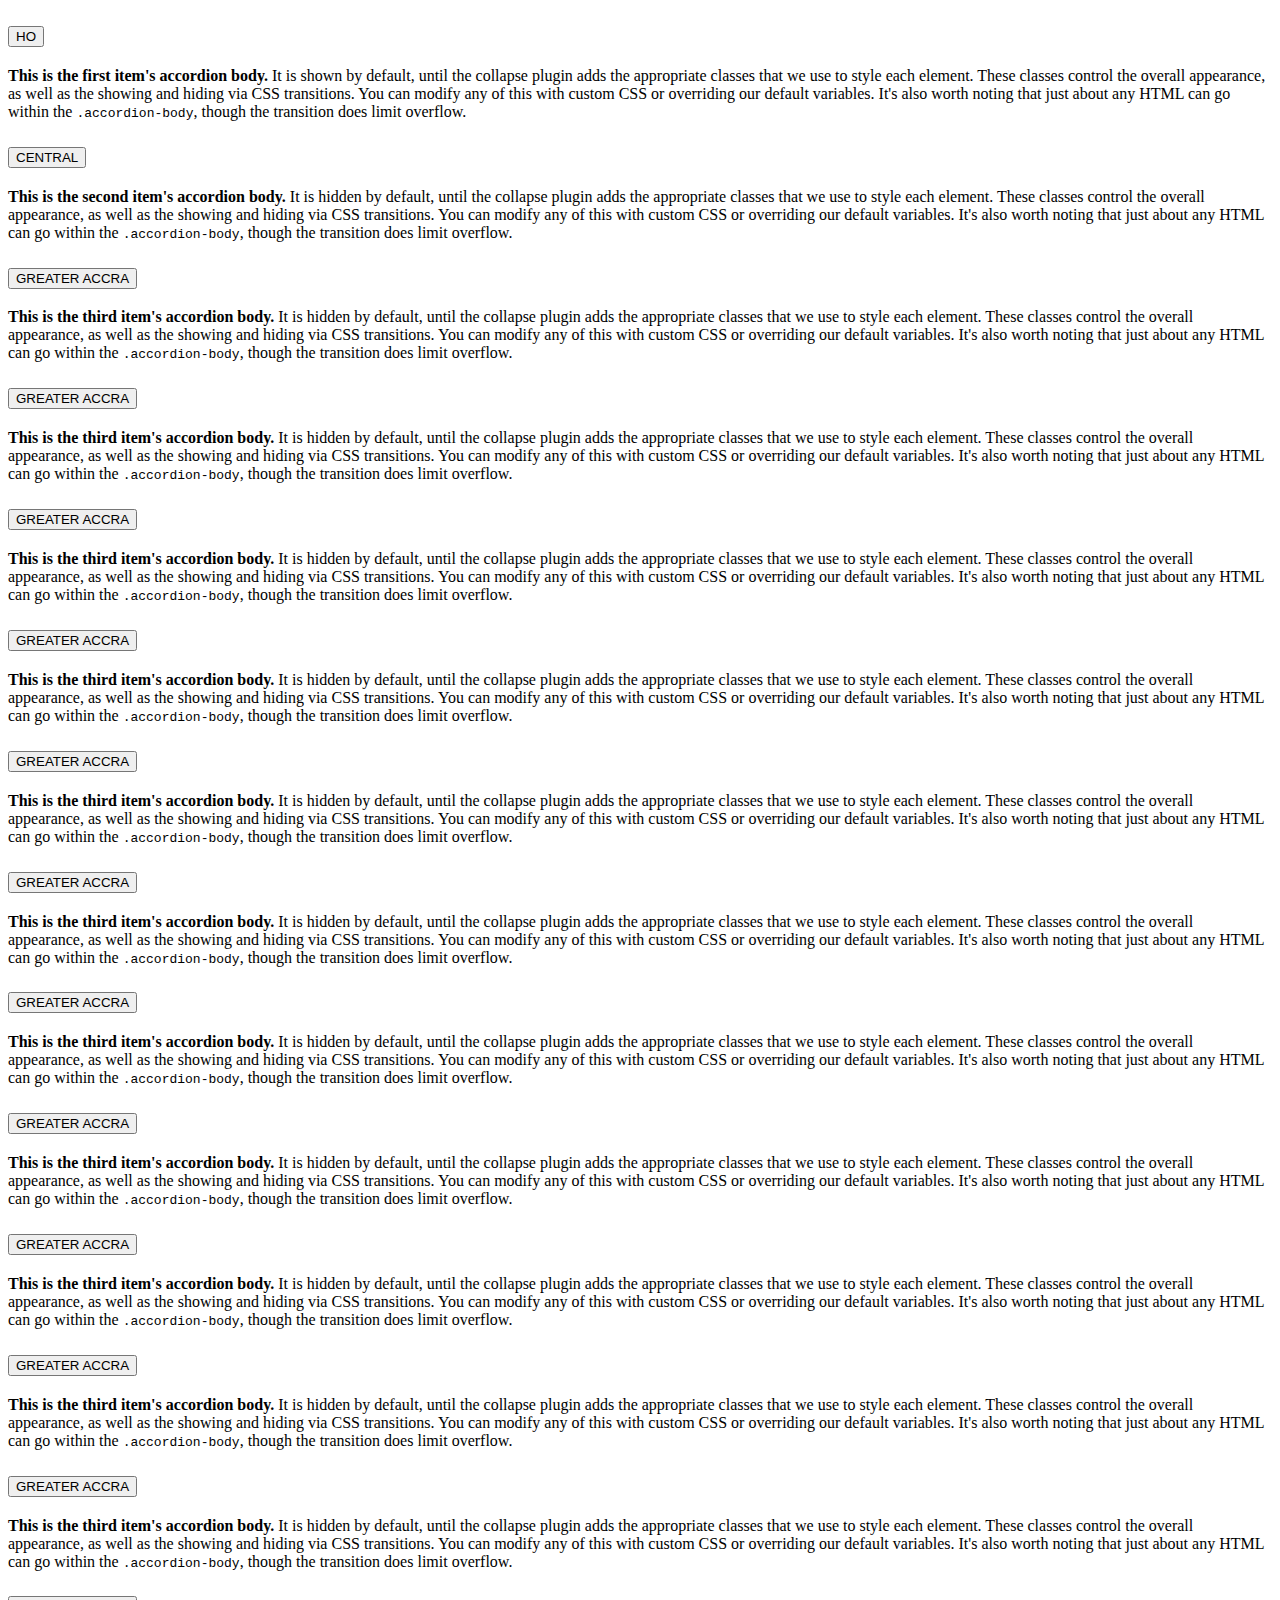
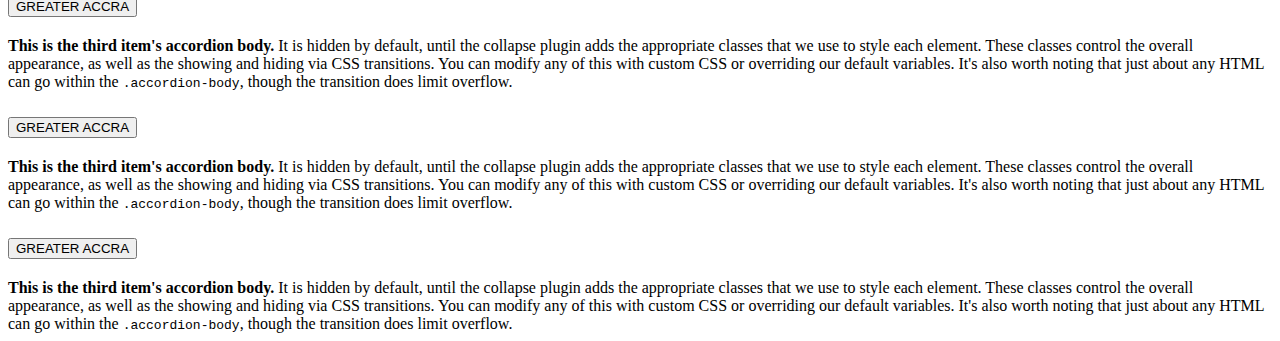
<file: index.html>
<!doctype html>
<html lang="en">
  <head>
    <meta charset="utf-8">
    <meta name="viewport" content="width=device-width, initial-scale=1">
    <title>PERFORMANCE BY REGION</title>
    <link href="https://cdn.jsdelivr.net/npm/bootstrap@5.3.1/dist/css/bootstrap.min.css" rel="stylesheet" integrity="sha384-4bw+/aepP/YC94hEpVNVgiZdgIC5+VKNBQNGCHeKRQN+PtmoHDEXuppvnDJzQIu9" crossorigin="anonymous">

  </head>
  <body>
    <div class="accordion" id="accordionExample">
        <div class="accordion-item">
          <h2 class="accordion-header">
            <button class="accordion-button" type="button" data-bs-toggle="collapse" data-bs-target="#collapseOne" aria-expanded="true" aria-controls="collapseOne">
              HO
            </button>
          </h2>
          <div id="collapseOne" class="accordion-collapse collapse show" data-bs-parent="#accordionExample">
            <div class="accordion-body">
              <strong>This is the first item's accordion body.</strong> It is shown by default, until the collapse plugin adds the appropriate classes that we use to style each element. These classes control the overall appearance, as well as the showing and hiding via CSS transitions. You can modify any of this with custom CSS or overriding our default variables. It's also worth noting that just about any HTML can go within the <code>.accordion-body</code>, though the transition does limit overflow.
            </div>
          </div>
        </div>
        <div class="accordion-item">
          <h2 class="accordion-header">
            <button class="accordion-button collapsed" type="button" data-bs-toggle="collapse" data-bs-target="#collapseTwo" aria-expanded="false" aria-controls="collapseTwo">
             CENTRAL
            </button>
          </h2>
          <div id="collapseTwo" class="accordion-collapse collapse" data-bs-parent="#accordionExample">
            <div class="accordion-body">
              <strong>This is the second item's accordion body.</strong> It is hidden by default, until the collapse plugin adds the appropriate classes that we use to style each element. These classes control the overall appearance, as well as the showing and hiding via CSS transitions. You can modify any of this with custom CSS or overriding our default variables. It's also worth noting that just about any HTML can go within the <code>.accordion-body</code>, though the transition does limit overflow.
            </div>
          </div>
        </div>
        <div class="accordion-item">
          <h2 class="accordion-header">
            <button class="accordion-button collapsed" type="button" data-bs-toggle="collapse" data-bs-target="#collapseThree" aria-expanded="false" aria-controls="collapseThree">
           GREATER ACCRA
            </button>
          </h2>
          <div id="collapseThree" class="accordion-collapse collapse" data-bs-parent="#accordionExample">
            <div class="accordion-body">
              <strong>This is the third item's accordion body.</strong> It is hidden by default, until the collapse plugin adds the appropriate classes that we use to style each element. These classes control the overall appearance, as well as the showing and hiding via CSS transitions. You can modify any of this with custom CSS or overriding our default variables. It's also worth noting that just about any HTML can go within the <code>.accordion-body</code>, though the transition does limit overflow.
            </div>
          </div>
        </div>
        <div class="accordion-item">
            <h2 class="accordion-header">
              <button class="accordion-button collapsed" type="button" data-bs-toggle="collapse" data-bs-target="#collapseThree" aria-expanded="false" aria-controls="collapseThree">
             GREATER ACCRA
              </button>
            </h2>
            <div id="collapseThree" class="accordion-collapse collapse" data-bs-parent="#accordionExample">
              <div class="accordion-body">
                <strong>This is the third item's accordion body.</strong> It is hidden by default, until the collapse plugin adds the appropriate classes that we use to style each element. These classes control the overall appearance, as well as the showing and hiding via CSS transitions. You can modify any of this with custom CSS or overriding our default variables. It's also worth noting that just about any HTML can go within the <code>.accordion-body</code>, though the transition does limit overflow.
              </div>
            </div>
          </div>
          <div class="accordion-item">
            <h2 class="accordion-header">
              <button class="accordion-button collapsed" type="button" data-bs-toggle="collapse" data-bs-target="#collapseThree" aria-expanded="false" aria-controls="collapseThree">
             GREATER ACCRA
              </button>
            </h2>
            <div id="collapseThree" class="accordion-collapse collapse" data-bs-parent="#accordionExample">
              <div class="accordion-body">
                <strong>This is the third item's accordion body.</strong> It is hidden by default, until the collapse plugin adds the appropriate classes that we use to style each element. These classes control the overall appearance, as well as the showing and hiding via CSS transitions. You can modify any of this with custom CSS or overriding our default variables. It's also worth noting that just about any HTML can go within the <code>.accordion-body</code>, though the transition does limit overflow.
              </div>
            </div>
          </div>
          <div class="accordion-item">
            <h2 class="accordion-header">
              <button class="accordion-button collapsed" type="button" data-bs-toggle="collapse" data-bs-target="#collapseThree" aria-expanded="false" aria-controls="collapseThree">
             GREATER ACCRA
              </button>
            </h2>
            <div id="collapseThree" class="accordion-collapse collapse" data-bs-parent="#accordionExample">
              <div class="accordion-body">
                <strong>This is the third item's accordion body.</strong> It is hidden by default, until the collapse plugin adds the appropriate classes that we use to style each element. These classes control the overall appearance, as well as the showing and hiding via CSS transitions. You can modify any of this with custom CSS or overriding our default variables. It's also worth noting that just about any HTML can go within the <code>.accordion-body</code>, though the transition does limit overflow.
              </div>
            </div>
          </div>
          <div class="accordion-item">
            <h2 class="accordion-header">
              <button class="accordion-button collapsed" type="button" data-bs-toggle="collapse" data-bs-target="#collapseThree" aria-expanded="false" aria-controls="collapseThree">
             GREATER ACCRA
              </button>
            </h2>
            <div id="collapseThree" class="accordion-collapse collapse" data-bs-parent="#accordionExample">
              <div class="accordion-body">
                <strong>This is the third item's accordion body.</strong> It is hidden by default, until the collapse plugin adds the appropriate classes that we use to style each element. These classes control the overall appearance, as well as the showing and hiding via CSS transitions. You can modify any of this with custom CSS or overriding our default variables. It's also worth noting that just about any HTML can go within the <code>.accordion-body</code>, though the transition does limit overflow.
              </div>
            </div>
          </div>
          <div class="accordion-item">
            <h2 class="accordion-header">
              <button class="accordion-button collapsed" type="button" data-bs-toggle="collapse" data-bs-target="#collapseThree" aria-expanded="false" aria-controls="collapseThree">
             GREATER ACCRA
              </button>
            </h2>
            <div id="collapseThree" class="accordion-collapse collapse" data-bs-parent="#accordionExample">
              <div class="accordion-body">
                <strong>This is the third item's accordion body.</strong> It is hidden by default, until the collapse plugin adds the appropriate classes that we use to style each element. These classes control the overall appearance, as well as the showing and hiding via CSS transitions. You can modify any of this with custom CSS or overriding our default variables. It's also worth noting that just about any HTML can go within the <code>.accordion-body</code>, though the transition does limit overflow.
              </div>
            </div>
          </div>
          <div class="accordion-item">
            <h2 class="accordion-header">
              <button class="accordion-button collapsed" type="button" data-bs-toggle="collapse" data-bs-target="#collapseThree" aria-expanded="false" aria-controls="collapseThree">
             GREATER ACCRA
              </button>
            </h2>
            <div id="collapseThree" class="accordion-collapse collapse" data-bs-parent="#accordionExample">
              <div class="accordion-body">
                <strong>This is the third item's accordion body.</strong> It is hidden by default, until the collapse plugin adds the appropriate classes that we use to style each element. These classes control the overall appearance, as well as the showing and hiding via CSS transitions. You can modify any of this with custom CSS or overriding our default variables. It's also worth noting that just about any HTML can go within the <code>.accordion-body</code>, though the transition does limit overflow.
              </div>
            </div>
          </div>
          <div class="accordion-item">
            <h2 class="accordion-header">
              <button class="accordion-button collapsed" type="button" data-bs-toggle="collapse" data-bs-target="#collapseThree" aria-expanded="false" aria-controls="collapseThree">
             GREATER ACCRA
              </button>
            </h2>
            <div id="collapseThree" class="accordion-collapse collapse" data-bs-parent="#accordionExample">
              <div class="accordion-body">
                <strong>This is the third item's accordion body.</strong> It is hidden by default, until the collapse plugin adds the appropriate classes that we use to style each element. These classes control the overall appearance, as well as the showing and hiding via CSS transitions. You can modify any of this with custom CSS or overriding our default variables. It's also worth noting that just about any HTML can go within the <code>.accordion-body</code>, though the transition does limit overflow.
              </div>
            </div>
          </div>
          <div class="accordion-item">
            <h2 class="accordion-header">
              <button class="accordion-button collapsed" type="button" data-bs-toggle="collapse" data-bs-target="#collapseThree" aria-expanded="false" aria-controls="collapseThree">
             GREATER ACCRA
              </button>
            </h2>
            <div id="collapseThree" class="accordion-collapse collapse" data-bs-parent="#accordionExample">
              <div class="accordion-body">
                <strong>This is the third item's accordion body.</strong> It is hidden by default, until the collapse plugin adds the appropriate classes that we use to style each element. These classes control the overall appearance, as well as the showing and hiding via CSS transitions. You can modify any of this with custom CSS or overriding our default variables. It's also worth noting that just about any HTML can go within the <code>.accordion-body</code>, though the transition does limit overflow.
              </div>
            </div>
          </div>
          <div class="accordion-item">
            <h2 class="accordion-header">
              <button class="accordion-button collapsed" type="button" data-bs-toggle="collapse" data-bs-target="#collapseThree" aria-expanded="false" aria-controls="collapseThree">
             GREATER ACCRA
              </button>
            </h2>
            <div id="collapseThree" class="accordion-collapse collapse" data-bs-parent="#accordionExample">
              <div class="accordion-body">
                <strong>This is the third item's accordion body.</strong> It is hidden by default, until the collapse plugin adds the appropriate classes that we use to style each element. These classes control the overall appearance, as well as the showing and hiding via CSS transitions. You can modify any of this with custom CSS or overriding our default variables. It's also worth noting that just about any HTML can go within the <code>.accordion-body</code>, though the transition does limit overflow.
              </div>
            </div>
          </div>
          <div class="accordion-item">
            <h2 class="accordion-header">
              <button class="accordion-button collapsed" type="button" data-bs-toggle="collapse" data-bs-target="#collapseThree" aria-expanded="false" aria-controls="collapseThree">
             GREATER ACCRA
              </button>
            </h2>
            <div id="collapseThree" class="accordion-collapse collapse" data-bs-parent="#accordionExample">
              <div class="accordion-body">
                <strong>This is the third item's accordion body.</strong> It is hidden by default, until the collapse plugin adds the appropriate classes that we use to style each element. These classes control the overall appearance, as well as the showing and hiding via CSS transitions. You can modify any of this with custom CSS or overriding our default variables. It's also worth noting that just about any HTML can go within the <code>.accordion-body</code>, though the transition does limit overflow.
              </div>
            </div>
          </div>
          <div class="accordion-item">
            <h2 class="accordion-header">
              <button class="accordion-button collapsed" type="button" data-bs-toggle="collapse" data-bs-target="#collapseThree" aria-expanded="false" aria-controls="collapseThree">
             GREATER ACCRA
              </button>
            </h2>
            <div id="collapseThree" class="accordion-collapse collapse" data-bs-parent="#accordionExample">
              <div class="accordion-body">
                <strong>This is the third item's accordion body.</strong> It is hidden by default, until the collapse plugin adds the appropriate classes that we use to style each element. These classes control the overall appearance, as well as the showing and hiding via CSS transitions. You can modify any of this with custom CSS or overriding our default variables. It's also worth noting that just about any HTML can go within the <code>.accordion-body</code>, though the transition does limit overflow.
              </div>
            </div>
          </div>
          <div class="accordion-item">
            <h2 class="accordion-header">
              <button class="accordion-button collapsed" type="button" data-bs-toggle="collapse" data-bs-target="#collapseThree" aria-expanded="false" aria-controls="collapseThree">
             GREATER ACCRA
              </button>
            </h2>
            <div id="collapseThree" class="accordion-collapse collapse" data-bs-parent="#accordionExample">
              <div class="accordion-body">
                <strong>This is the third item's accordion body.</strong> It is hidden by default, until the collapse plugin adds the appropriate classes that we use to style each element. These classes control the overall appearance, as well as the showing and hiding via CSS transitions. You can modify any of this with custom CSS or overriding our default variables. It's also worth noting that just about any HTML can go within the <code>.accordion-body</code>, though the transition does limit overflow.
              </div>
            </div>
          </div>
          <div class="accordion-item">
            <h2 class="accordion-header">
              <button class="accordion-button collapsed" type="button" data-bs-toggle="collapse" data-bs-target="#collapseThree" aria-expanded="false" aria-controls="collapseThree">
             GREATER ACCRA
              </button>
            </h2>
            <div id="collapseThree" class="accordion-collapse collapse" data-bs-parent="#accordionExample">
              <div class="accordion-body">
                <strong>This is the third item's accordion body.</strong> It is hidden by default, until the collapse plugin adds the appropriate classes that we use to style each element. These classes control the overall appearance, as well as the showing and hiding via CSS transitions. You can modify any of this with custom CSS or overriding our default variables. It's also worth noting that just about any HTML can go within the <code>.accordion-body</code>, though the transition does limit overflow.
              </div>
            </div>
          </div>
      </div>
    <script src="https://cdn.jsdelivr.net/npm/bootstrap@5.3.1/dist/js/bootstrap.bundle.min.js" integrity="sha384-HwwvtgBNo3bZJJLYd8oVXjrBZt8cqVSpeBNS5n7C8IVInixGAoxmnlMuBnhbgrkm" crossorigin="anonymous"></script>
  </body>
</html>
</file>
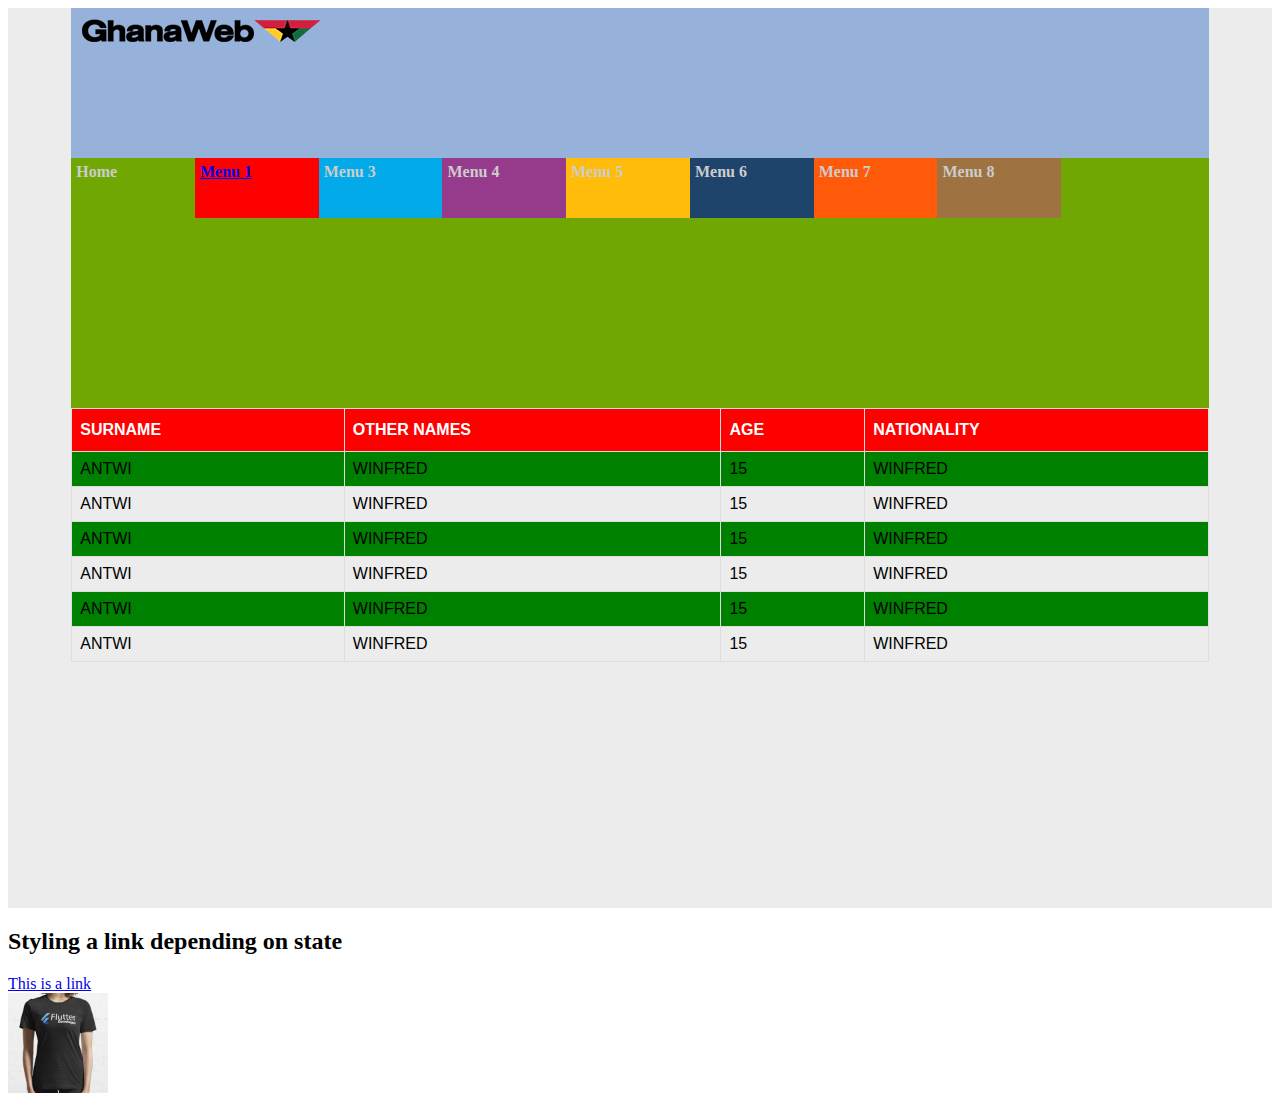
<file: ASDFASDF.html>
<!doctype html>

<html>
<head>
<title>
Ghana Home page, Resource bla bla bla 
</title>

<style>
#MainDiv{
	background:#ECECEC;
	height:100vh;
	}
#Advert{
	height:150px;
	background:#96B2DB;
	}
	
#NavBar{
	background:#70A703;
	height:250px;
	
	}
.oneclassforall{
	width:90% !important;
	margin-left:auto;
	margin-right:auto;
	}
.menus{
	height:50px;
	color:#CCCCCC;
	font-weight:bold;

	padding:5px;
	float:left;
	clear:right;
	width:10%;


	}
	
#menu1{background:#70A703}
#menu2{background:#FF0001}
#menu3{background:#02AAE9}
#menu4{background:#963A8C}
#menu5{background:#FFBC0A}
#menu6{background:#1E446B}
#menu7{background:#FF5A0A}
#menu8{background:#9E7241}


<style>
/* unvisited link */
a:link {
  color: red;
}

/* visited link */
a:visited {
  color: green;
}

/* mouse over link */
a:hover {
  color: hotpink;
}

/* selected link */
a:active {
  color: blue;
}

#mytable{
  font-family: Arial, Helvetica, sans-serif;
  border-collapse: collapse;
  width: 100%;
}



#mytable td{
  border: 1px solid #ddd;
  padding: 8px;
}

 #mytable th {
  border: 1px solid #ddd;
  padding: 8px;
}


#mytable tr:nth-child(even){background-color: green;}

#mytable tr:hover {background-color: #ddd;}

#mytable th {
  padding-top: 12px;
  padding-bottom: 12px;
  text-align: left;
  background-color: red;
  color: white;
}


</style>
</head>




<body>
<div id="MainDiv" > 
<!--Main Adverts Start Here-->
<div  id="Advert" class="oneclassforall">
<div id="logoandsocialmedia">
<div id="logo" style="float:left; clear:right; padding:10px;">
<img src="Assets/logo_desktop.png" alt="Logo" />
</div>



</div>
</div>
<!--Main Adverts Ends Here-->

<!--Navigation Bar Starts Here-->
<div id="NavBar" class="oneclassforall">
<!--NAVIGATION STARTS HERE-->
<div id="menu1" class="menus" >
Home 

  </div>
<div id="menu2" class="menus"><a href="cssclass.html">  Menu 1</a></div>
<div id="menu3" class="menus">Menu 3</div>
<div id="menu4" class="menus">Menu 4</div>
<div id="menu5" class="menus">Menu 5</div>
<div id="menu6" class="menus">Menu 6</div>
<div id="menu7" class="menus">Menu 7</div>
<div id="menu8" class="menus">Menu 8</div>
<!--NAVIGATION ENDS HERE-->
</div>

<!--Navigatin Bar Ends Here-->
<div>
<table id="mytable" class="oneclassforall">
<tr>
<th>SURNAME</th>
<th>OTHER NAMES</th>
<th>AGE</th>
<th>NATIONALITY</th>
</tr>

<tr>
<td>ANTWI</td>
<td>WINFRED</td>
<td>15</td>
<td>WINFRED</td>
</tr>

<tr>
<td>ANTWI</td>
<td>WINFRED</td>
<td>15</td>
<td>WINFRED</td>
</tr>

<tr>
<td>ANTWI</td>
<td>WINFRED</td>
<td>15</td>
<td>WINFRED</td>
</tr>

<tr>
<td>ANTWI</td>
<td>WINFRED</td>
<td>15</td>
<td>WINFRED</td>
</tr>

<tr>
<td>ANTWI</td>
<td>WINFRED</td>
<td>15</td>
<td>WINFRED</td>
</tr>

<tr>
<td>ANTWI</td>
<td>WINFRED</td>
<td>15</td>
<td>WINFRED</td>
</tr>


</table>



</div>
</div>



<h2>Styling a link depending on state</h2>

<p><b></b></p>



<a href="default.asp" target="_blank">This is a link</a>


<div id="images" style="margin-left:auto; margin-right:auto; ">
<img src="Assets/flutter.jpg" alt="Winfred Flutter Tshirt Iage" style="width:100px; height:100px"/> 
</div>

</body>






</html>
</file>
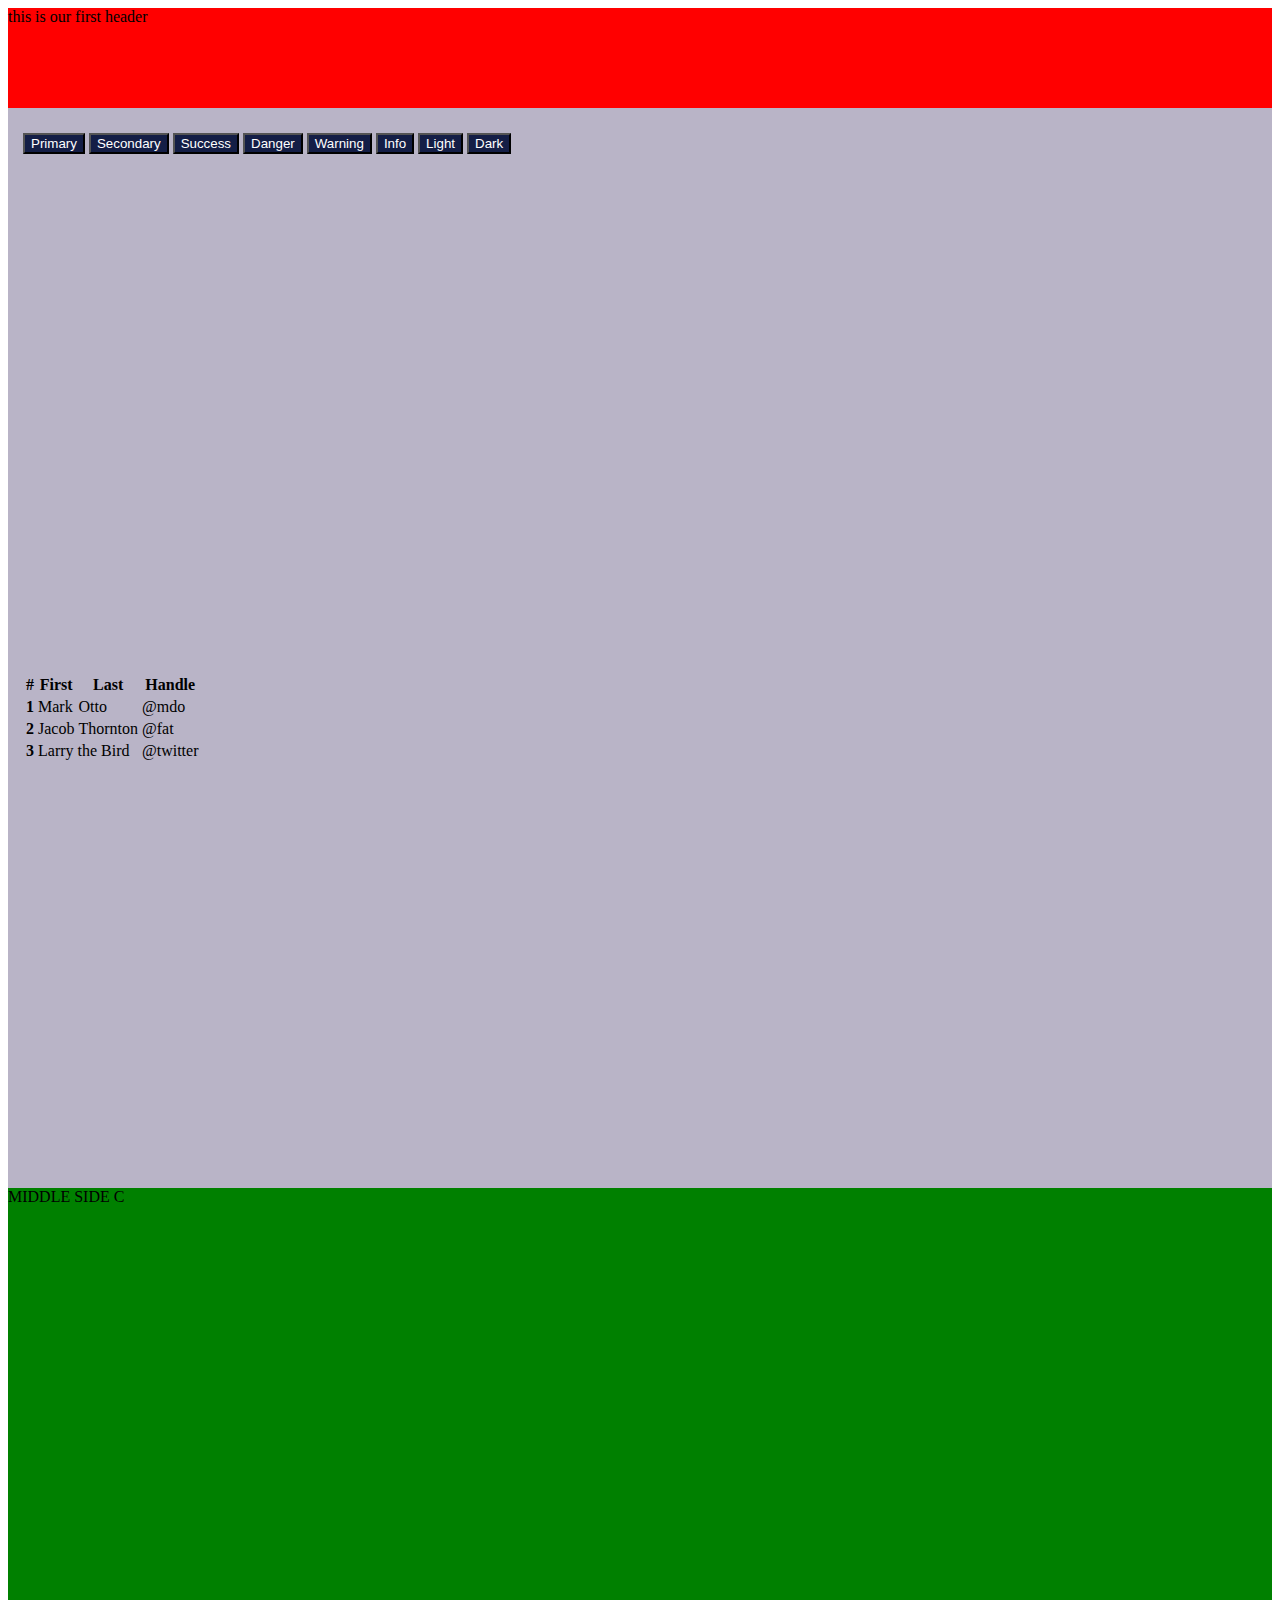
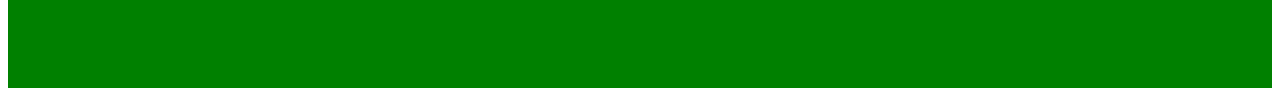
<file: checkinglayout.html>
<!doctype html>
<html lang="en">
  <head>
    <meta charset="utf-8">
    <meta name="viewport" content="width=device-width, initial-scale=1">
    <title>OUR DASHBOARD</title>
    <link href="https://cdn.jsdelivr.net/npm/bootstrap@5.3.1/dist/css/bootstrap.min.css" rel="stylesheet" integrity="sha384-4bw+/aepP/YC94hEpVNVgiZdgIC5+VKNBQNGCHeKRQN+PtmoHDEXuppvnDJzQIu9" crossorigin="anonymous">

  </head>
  <style>
.background{
    background:#141E46 !important;
    text-align: left !important;
    color: white;
}


  </style>
  <body>
    <div class="row" style="background: #B9B4C7;">
   <div class="col-lg-12 col-md-12 col-sm-12" style="background: red; height: 100px;">
this is our first header

   </div>

   <div class="col-lg-3 col-md-2 col-sm-3" style="padding:15px; margin-top:10px; height: 500px;">
    <button type="button" class="btn btn-outline-primary col-lg-12 background">Primary</button>
    <button type="button" class="btn btn-outline-secondary col-lg-12 background">Secondary</button>
    <button type="button" class="btn btn-outline-success col-lg-12 background">Success</button>
    <button type="button" class="btn btn-outline-danger col-lg-12 background">Danger</button>
    <button type="button" class="btn btn-outline-warning col-lg-12 background">Warning</button>
    <button type="button" class="btn btn-outline-info col-lg-12 background">Info</button>
    <button type="button" class="btn btn-outline-light col-lg-12 background">Light</button>
    <button type="button" class="btn btn-outline-dark col-lg-12 background">Dark</button>   
    
       </div>

       <div class="col-lg-6 col-md-8 col-sm-6" style="padding:15px; margin-top:10px; height:500px; border-top-left-radius:5px; border-top-right-radius: 5px;">
        <table class="table table-striped" style="border-radius:10px;">
            <thead>
              <tr>
                <th scope="col">#</th>
                <th scope="col">First</th>
                <th scope="col">Last</th>
                <th scope="col">Handle</th>
              </tr>
            </thead>
            <tbody>
              <tr>
                <th scope="row">1</th>
                <td>Mark</td>
                <td>Otto</td>
                <td>@mdo</td>
              </tr>
              <tr>
                <th scope="row">2</th>
                <td>Jacob</td>
                <td>Thornton</td>
                <td>@fat</td>
              </tr>
              <tr>
                <th scope="row">3</th>
                <td colspan="2">Larry the Bird</td>
                <td>@twitter</td>
              </tr>
            </tbody>
          </table>
        
        
           </div>

    
           <div class="col-lg-3 col-md-8 col-sm-6" style="background: green; height: 500px;">
            MIDDLE SIDE C
             
             
                </div>
</div>


    <script src="https://cdn.jsdelivr.net/npm/bootstrap@5.3.1/dist/js/bootstrap.bundle.min.js" integrity="sha384-HwwvtgBNo3bZJJLYd8oVXjrBZt8cqVSpeBNS5n7C8IVInixGAoxmnlMuBnhbgrkm" crossorigin="anonymous"></script>
  </body>
</html>
</file>
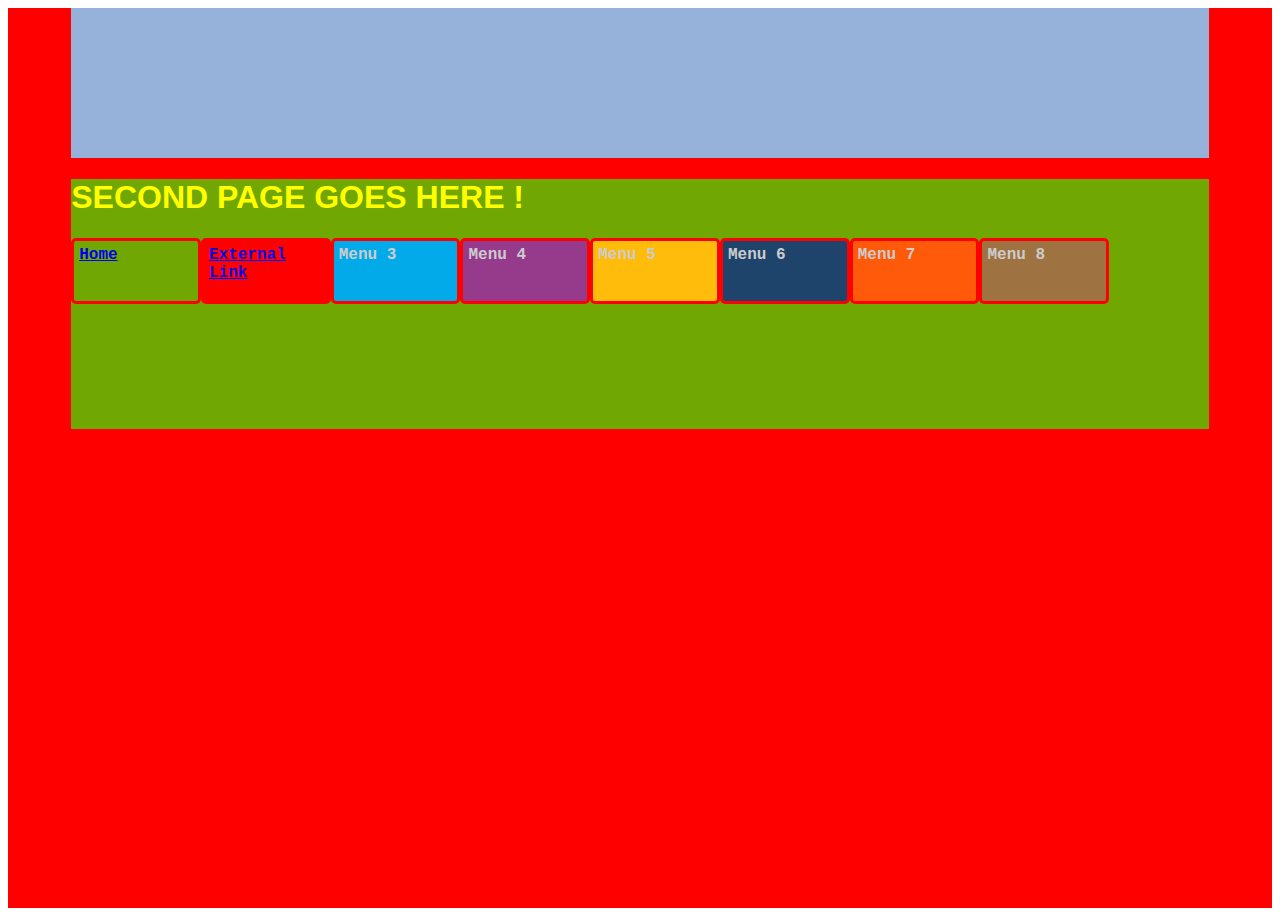
<file: cssclass.html>
<!doctype html>

<html>
<head>

<link href="css/MyFirscss.css" type="text/css"  rel="stylesheet">
<link href="myothercss/test.css" type="text/css"  rel="stylesheet">

<title>
Ghana Home page, Resource bla bla bla 
</title>

<style>




</style>
</head>




<body>
<div id="MainDiv" > 
<!--Main Adverts Start Here-->
<div  id="Advert" class="oneclassforall">
</div>
<!--Main Adverts Ends Here-->

<!--Navigation Bar Starts Here-->
<div id="NavBar" class="oneclassforall">
<h1>SECOND PAGE GOES HERE !</h1>
<!--NAVIGATION STARTS HERE-->
<div id="menu1" class="menus" > 

<a href="index.html" target="_blank">Home </a>

</div>
<div id="menu2" class="menus" ><a href="https://www.bog.gov.gh/" target="_blank">External Link</a></div>
<div id="menu3" class="menus">Menu 3</div>
<div id="menu4" class="menus">Menu 4</div>
<div id="menu5" class="menus">Menu 5</div>
<div id="menu6" class="menus">Menu 6</div>
<div id="menu7" class="menus">Menu 7</div>
<div id="menu8" class="menus">Menu 8</div>
<!--NAVIGATION ENDS HERE-->
</div>

<div id="testingboarderradius" class="oneclassforall">


</div>
<!--Navigatin Bar Ends Here-->

</div>


</body>






</html>
</file>
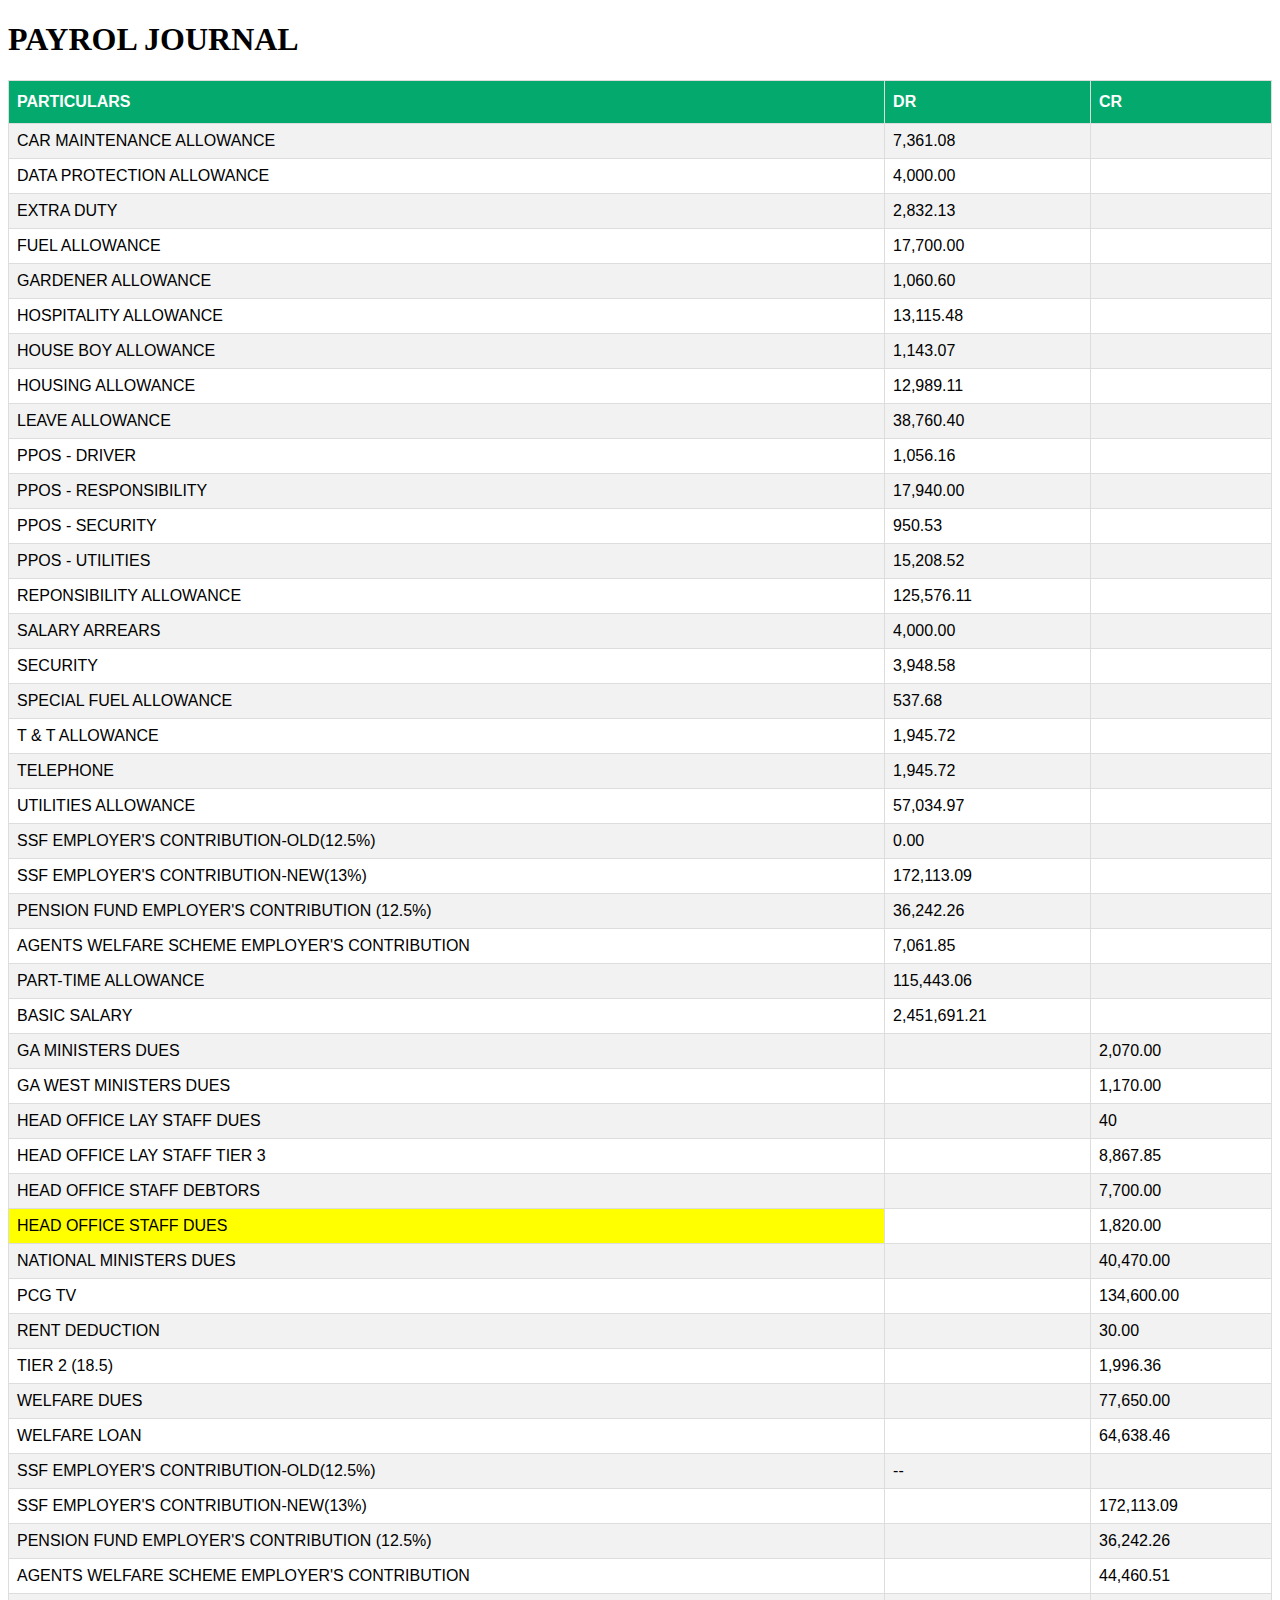
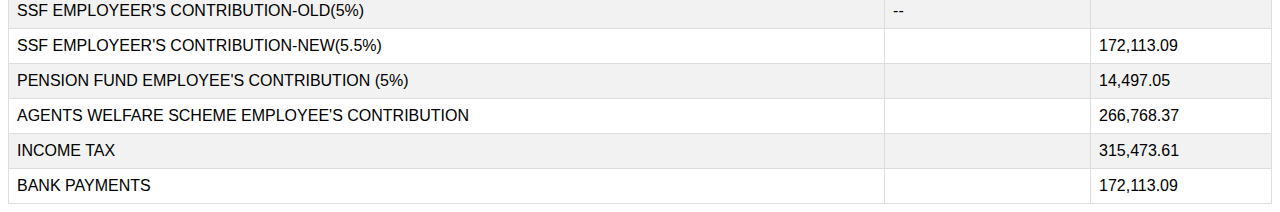
<file: css/journal.html>
<!DOCTYPE html>
<html>
<head>
<style>
#customers {
  font-family: Arial, Helvetica, sans-serif;
  border-collapse: collapse;
  width: 100%;
}

#customers td, #customers th {
  border: 1px solid #ddd;
  padding: 8px;
}

#customers tr:nth-child(even){background-color: #f2f2f2;}

#customers tr:hover {background-color: #ddd;}

#customers th {
  padding-top: 12px;
  padding-bottom: 12px;
  text-align: left;
  background-color: #04AA6D;
  color: white;
}
</style>
</head>
<body>

<h1>PAYROL JOURNAL</h1>

<table id="customers">
  <tr>
    <th>PARTICULARS</th>
    <th>DR</th>
    <th>CR</th>
  </tr>
  <tr>
    <td>CAR MAINTENANCE ALLOWANCE</td>
    <td> 7,361.08 </td>
    <td></td>
  </tr>
  <tr>
    <td>DATA PROTECTION ALLOWANCE</td>
    <td> 4,000.00 </td>
    <td></td>
  </tr>
  <tr>
    <td>EXTRA DUTY</td>
    <td> 2,832.13</td>
    <td></td>
  </tr>
  <tr>
    <td>FUEL ALLOWANCE</td>
    <td> 17,700.00</td>
    <td></td>
  </tr>
  <tr>
    <td>GARDENER ALLOWANCE</td>
    <td> 1,060.60 </td>
    <td></td>
  </tr>
  <tr>
    <td>HOSPITALITY ALLOWANCE</td>
    <td> 13,115.48 </td>
    <td></td>
  </tr>
  <tr>
    <td>HOUSE BOY ALLOWANCE</td>
    <td> 1,143.07</td>
    <td></td>
  </tr>
  <tr>
    <td>HOUSING ALLOWANCE</td>
    <td> 12,989.11</td>
    <td></td>
  </tr>
  <tr>
    <td>LEAVE ALLOWANCE</td>
    <td> 38,760.40 </td>
    <td></td>
  </tr>
  <tr>
    <td>PPOS - DRIVER</td>
    <td> 1,056.16 </td>
    <td></td>
  </tr>
  
  
   <tr>
    <td>PPOS - RESPONSIBILITY</td>
    <td>  17,940.00 </td>
    <td></td>
  </tr>
  
   <tr>
    <td>PPOS - SECURITY</td>
    <td>  950.53 </td>
    <td></td>
  </tr>
  
   <tr>
    <td>PPOS - UTILITIES</td>
    <td> 15,208.52  </td>
    <td></td>
  </tr>
  
   <tr>
    <td>REPONSIBILITY ALLOWANCE</td>
    <td>  125,576.11 </td>
    <td></td>
  </tr>
  
   <tr>
    <td>SALARY ARREARS</td>
    <td> 4,000.00  </td>
    <td></td>
  </tr>
  
   <tr>
    <td>SECURITY</td>
    <td>  3,948.58  </td>
    <td></td>
  </tr>
  
   <tr>
    <td>SPECIAL FUEL ALLOWANCE</td>
    <td>  537.68 </td>
    <td></td>
  </tr>
   <tr>
    <td>T & T ALLOWANCE</td>
    <td>  1,945.72 </td>
    <td></td>
  </tr>
   <tr>
    <td>TELEPHONE</td>
    <td>  1,945.72  </td>
    <td></td>
  </tr>
  
   <tr>
    <td>UTILITIES ALLOWANCE</td>
    <td>  57,034.97  </td>
    <td></td>
  </tr>
  
   <tr>
    <td>SSF EMPLOYER'S CONTRIBUTION-OLD(12.5%)</td>
    <td> 0.00</td>
    <td></td>
  </tr>
  
   <tr>
    <td>SSF EMPLOYER'S CONTRIBUTION-NEW(13%)</td>
    <td>  172,113.09  </td>
    <td></td>
  </tr>
  
   <tr>
    <td>PENSION FUND EMPLOYER'S CONTRIBUTION (12.5%)</td>
    <td>  36,242.26 </td>
    <td></td>
  </tr>
  
   <tr>
    <td>AGENTS WELFARE SCHEME EMPLOYER'S CONTRIBUTION</td>
    <td> 7,061.85  </td>
    <td></td>
  </tr>
   <tr>
    <td>PART-TIME ALLOWANCE</td>
    <td> 115,443.06 </td>
    <td></td>
  </tr>
  
   <tr>
    <td>BASIC SALARY</td>
    <td>  2,451,691.21 </td>
    <td></td>
  </tr>
  
   <tr>
    <td>GA MINISTERS DUES</td>
    <td>  </td>
    <td>2,070.00 </td>
  </tr>
  
   <tr>
    <td>GA WEST MINISTERS DUES</td>
    <td>  </td>
    <td> 1,170.00</td>
  </tr>
   <tr>
    <td>HEAD OFFICE LAY STAFF DUES</td>
    <td> </td>
    <td>40 </td>
  </tr>
  
  
   <tr>
    <td>HEAD OFFICE LAY STAFF TIER 3</td>
    <td> </td>
    <td> 8,867.85</td>
  </tr>
  
   <tr>
    <td>HEAD OFFICE STAFF DEBTORS</td>
    <td>   </td>
    <td>7,700.00 </td>
  </tr>
  
   <tr>
    <td style="background:yellow">HEAD OFFICE STAFF DUES
</td>
    <td>   </td>
    <td>1,820.00</td>
  </tr>
   <tr>
    <td>NATIONAL MINISTERS DUES</td>
    <td>  </td>
    <td>40,470.00</td>
  </tr>
   <tr>
    <td>PCG TV</td>
    <td>   </td>
    <td> 134,600.00</td>
  </tr>
  
   <tr>
    <td>RENT DEDUCTION</td>
    <td> </td>
    <td> 30.00</td>
  </tr>
  
   <tr>
    <td>TIER 2 (18.5)
</td>
    <td></td>
    <td> 1,996.36 
</td>
  </tr>
  
   <tr>
    <td>WELFARE DUES</td>
    <td>  </td>
    <td> 77,650.00 
</td>
  </tr>
  
   <tr>
    <td>WELFARE LOAN</td>
    <td>  </td>
    <td>64,638.46</td>
  </tr>
  
   <tr>
    <td>SSF EMPLOYER'S CONTRIBUTION-OLD(12.5%)</td>
    <td>-- </td>
    <td></td>
  </tr>
   <tr>
    <td>SSF EMPLOYER'S CONTRIBUTION-NEW(13%)</td>
    <td> </td>
    <td> 172,113.09 </td>
  </tr>
  
   <tr>
    <td>PENSION FUND EMPLOYER'S CONTRIBUTION (12.5%)</td>
    <td> </td>
    <td> 36,242.26 </td>
  </tr>
  
   <tr>
    <td>AGENTS WELFARE SCHEME EMPLOYER'S CONTRIBUTION</td>
    <td>  </td>
    <td> 44,460.51 </td>
  </tr>
  
   <tr>
    <td>SSF EMPLOYEER'S CONTRIBUTION-OLD(5%)</td>
    <td> -- </td>
    <td></td>
  </tr>
   <tr>
    <td>SSF EMPLOYEER'S CONTRIBUTION-NEW(5.5%)</td>
    <td>  </td>
    <td> 172,113.09 </td>
  </tr>
  
   <tr>
    <td>PENSION FUND EMPLOYEE'S CONTRIBUTION (5%)</td>
    <td>  </td>
    <td> 14,497.05 
</td>
  </tr>
   <tr>
    <td>AGENTS WELFARE SCHEME EMPLOYEE'S CONTRIBUTION</td>
    <td>  </td>
    <td> 266,768.37 
</td>
  </tr>
   <tr>
    <td>INCOME TAX</td>
    <td>   </td>
    <td> 315,473.61 </td>
  </tr>
  
   <tr>
    <td>BANK PAYMENTS</td>
    <td>  </td>
    <td> 172,113.09 </td>
  </tr>
</table>

</body>
</html>
</file>
<file: css/MyFirscss.css>
#MainDiv{
	background:red;
	height:100vh;
	}
#Advert{
	height:150px;
	background:#96B2DB;
	}
	
#NavBar{
	background:#70A703 !important; 
	height:250px;
	
	}
.oneclassforall{
	width:90%;
	margin-left:auto;
	margin-right:auto;
	}
.menus{
	height:50px;
	color:#CCCCCC;
	font-weight:bold;

	padding:5px;
	float:left;
	clear:right;
	width:10%;
	border:3px solid;
	border-color:red;
	border-radius:5px;


	}
	
#menu1{background:#70A703}
#menu2{background:#FF0001}
#menu3{background:#02AAE9}
#menu4{background:#963A8C}
#menu5{background:#FFBC0A}
#menu6{background:#1E446B}
#menu7{background:#FF5A0A}
#menu8{background:#9E7241}

#testingboarderradius{
	border-radius:10px;
	border-radius-top-left:
	height:200px;
	background:#000000;
	width:500px;
	margin-top:5%;
	
	}
</file>
<file: myothercss/test.css>
#MainDiv{
	background:red;
	height:100vh;
	}
#Advert{
	height:150px;
	background:#96B2DB;
	}
	
#NavBar{
	background:#70A703;
	height:250px;
	
	}
.oneclassforall{
	width:90%;
	margin-left:auto;
	margin-right:auto;
	font-weight: bolder;
	color:yellow;
	font-family: Arial, Helvetica, sans-serif;
	}
.menus{
	height:50px;
	color:#CCCCCC;
	font-weight:bold;

	padding:5px;
	float:left;
	clear:right;
	width:10%;
	border:3px solid;
	border-color:red;
	border-radius:5px;
	font-family: 'Courier New', Courier, monospace;


	}
	
#menu1{background:#70A703}
#menu2{background:#FF0001}
#menu3{background:#02AAE9}
#menu4{background:#963A8C}
#menu5{background:#FFBC0A}
#menu6{background:#1E446B}
#menu7{background:#FF5A0A}
#menu8{background:#9E7241}

#testingboarderradius{
	border-radius:10px;
	border-radius-top-left:
	height:200px;
	background:#000000;
	width:500px;
	margin-top:5%;
	
	}
</file>
